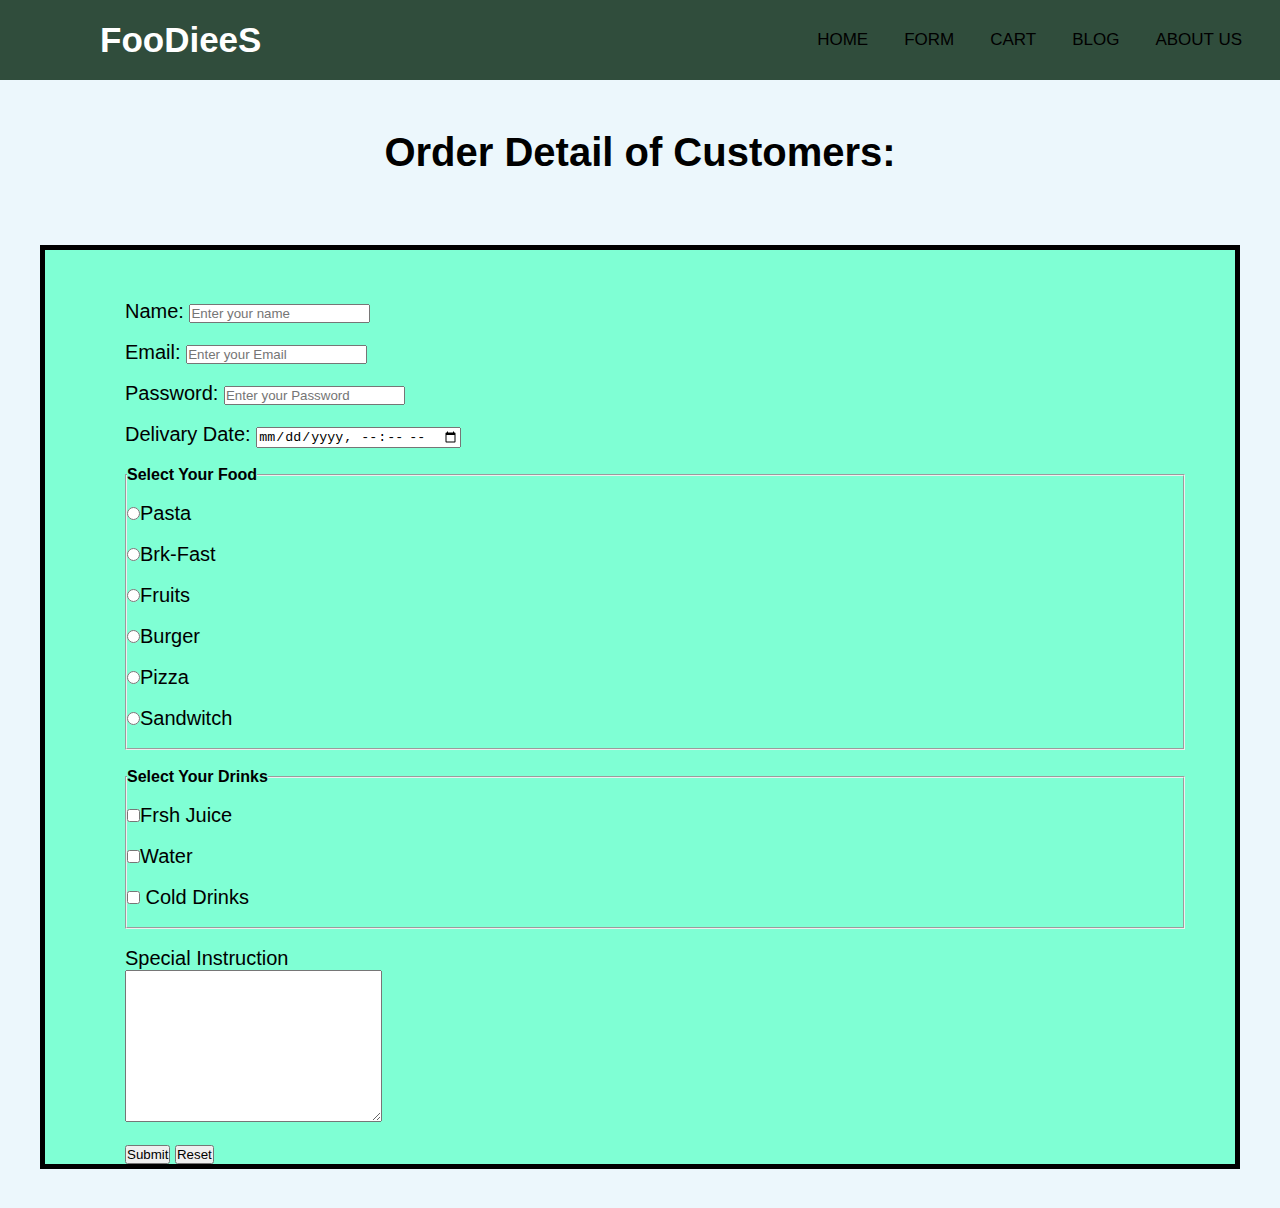
<file: form.html>
<!DOCTYPE html>
<html lang="en">
<head>
    <meta charset="UTF-8">
    <meta http-equiv="X-UA-Compatible" content="IE=edge">
    <meta name="viewport" content="width=device-width, initial-scale=1.0">
    <title>Orders</title>
    <!-- Favicon Link -->
    <link rel="shortcut icon" href="images/logo.png" type="image/x-icon">
    <!-- Custon CSS StyleSheet -->
    <link rel="stylesheet" href="css/style.css">
    <link rel="stylesheet" href="css/form.css">
</head>

<body>
    <header>
        <nav class="navbar">
            <label class="logo">FooDieeS</label>
            <ul>
                <li><a href="index.html">Home</a></li>
                <li><a href="form.html">Form</a></li>
                <li><a href="table.html">Cart</a></li>
                <li><a href="semantic.html">Blog</a></li>
                <li><a href="others.html">About Us</a></li>
            </ul>
        </nav>
    </header>
    <main>
        <h1 class="header">Order Detail of Customers:</h1>
        <section class="customer-detail">
            <form action="">
                <p>Name: <input type="text" name="name" placeholder="Enter your name" id=""></p>
                <br>
                <p>Email: <input type="text" name="email" placeholder="Enter your Email" id=""></p>
                <br>
                <p>Password: <input type="password" name="password" placeholder="Enter your Password" id=""></p>
                <br>
                <p>Delivary Date: <input type="datetime-local" name="" id=""></p>
                <br>
                <fieldset>
                    <br>
                    <legend><b>Select Your Food</b></legend>
                    <p>
                        <label for="pasta">
                            <input type="radio" name="food" id="pasta">Pasta
                        </label>
                    </p>
                    <br>
                    <p>
                        <label for="Breakfast">
                            <input type="radio" name="food" id="break-fast">Brk-Fast
                        </label>
                    </p>
                    <br>
                    <p>
                        <label for="fruits">
                            <input type="radio" name="food" id="fruits">Fruits
                        </label>
                    </p>
                    <br>
                    <p>
                        <label for="burger">
                            <input type="radio" name="food" id="burger">Burger
                        </label>
                    </p>
                    <br>
                    <p>
                        <label for="pizza">
                            <input type="radio" name="food" id="pizza">Pizza
                        </label>
                    </p>
                    <br>
                    <p>
                        <label for="sandwich">
                            <input type="radio" name="food" id="sandwich">Sandwitch
                         </label>
                    </p>
                    <br>
                </fieldset>
                <br> 
                <fieldset>
                    <legend><b>Select Your Drinks</b></legend>
                    <br>
                    <p><label for="juice"><input type="checkbox" name="drinks" id="juice">Frsh Juice</label></p>
                    <br>
                    <p><label for="water"><input type="checkbox" name="drinks" id="water">Water</label></p>
                    <br>
                    <p><label for="drinks"><input type="checkbox" name="drinks" id="begun"> Cold Drinks</label></p>
                    <br>
                </fieldset>
                <br>
                <p>Special Instruction
                    <br>
                    <textarea name="instruction" id="" cols="30" rows="10"></textarea>
                </p>
                <br>
                <button type="submit">Submit</button>
                <button type="reset">Reset</button>
            </form>
        </section>
    </main>
</body>

</html>
</file>
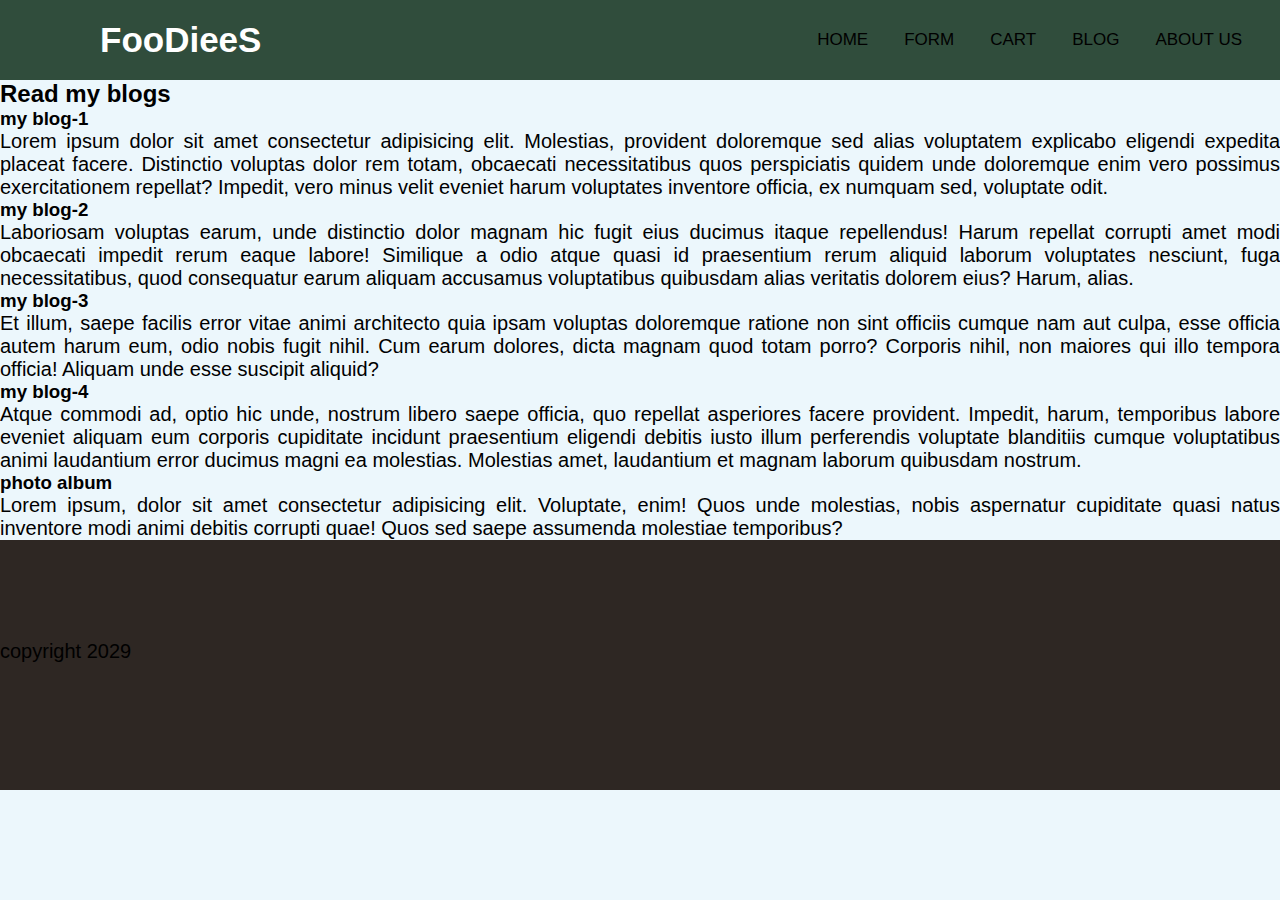
<file: semantic.html>
<!DOCTYPE html>
<html lang="en">
<head>
    <meta charset="UTF-8">
    <meta http-equiv="X-UA-Compatible" content="IE=edge">
    <meta name="viewport" content="width=device-width, initial-scale=1.0">
    <title>Blogs</title>
    <!-- Favicon StyleSheet -->
    <link rel="shortcut icon" href="images/logo.png" type="image/x-icon">
    <!-- Custon CSS StyleSheet -->
    <link rel="stylesheet" href="css/style.css">
</head>

<body>
    <header>
        <nav class="navbar">
            <label class="logo">FooDieeS</label>
            <ul>
                <li><a href="index.html">Home</a></li>
                <li><a href="form.html">Form</a></li>
                <li><a href="table.html">Cart</a></li>
                <li><a href="semantic.html">Blog</a></li>
                <li><a href="others.html">About Us</a></li>
            </ul>
        </nav>
    </header>
    <main>
        <section class="blogs">
            <h2>Read my blogs</h2>
            <article class="blog">
                <h3>my blog-1</h3>
                <p>Lorem ipsum dolor sit amet consectetur adipisicing elit. Molestias, provident doloremque sed alias
                    voluptatem explicabo eligendi expedita placeat facere. Distinctio voluptas dolor rem totam,
                    obcaecati
                    necessitatibus quos perspiciatis quidem unde doloremque enim vero possimus exercitationem repellat?
                    Impedit, vero minus velit eveniet harum voluptates inventore officia, ex numquam sed, voluptate
                    odit.
                </p>
            </article>
            <article class="blog">
                <h3>my blog-2</h3>
                <p>Laboriosam voluptas earum, unde distinctio dolor magnam hic fugit eius ducimus itaque repellendus!
                    Harum
                    repellat corrupti amet modi obcaecati impedit rerum eaque labore! Similique a odio atque quasi id
                    praesentium rerum aliquid laborum voluptates nesciunt, fuga necessitatibus, quod consequatur earum
                    aliquam accusamus voluptatibus quibusdam alias veritatis dolorem eius? Harum, alias.</p>
            </article>
            <div class="blog">
                <h3>my blog-3</h3>
                <p>Et illum, saepe facilis error vitae animi architecto quia ipsam voluptas doloremque ratione non sint
                    officiis cumque nam aut culpa, esse officia autem harum eum, odio nobis fugit nihil. Cum earum
                    dolores,
                    dicta magnam quod totam porro? Corporis nihil, non maiores qui illo tempora officia! Aliquam unde
                    esse
                    suscipit aliquid?</p>
            </div>
            <div class="blog">
                <h3>my blog-4</h3>
                <p>Atque commodi ad, optio hic unde, nostrum libero saepe officia, quo repellat asperiores facere
                    provident.
                    Impedit, harum, temporibus labore eveniet aliquam eum corporis cupiditate incidunt praesentium
                    eligendi
                    debitis iusto illum perferendis voluptate blanditiis cumque voluptatibus animi laudantium error
                    ducimus
                    magni ea molestias. Molestias amet, laudantium et magnam laborum quibusdam nostrum.</p>
            </div>
        </section>
        <section>
            <h3>photo album</h3>
            <p>Lorem ipsum, dolor sit amet consectetur adipisicing elit. Voluptate, enim! Quos unde molestias, nobis
                aspernatur cupiditate quasi natus inventore modi animi debitis corrupti quae! Quos sed saepe assumenda
                molestiae temporibus?</p>
        </section>
    </main>
    <footer>
        <p>copyright 2029</p>
    </footer>
</body>

</html>
</file>
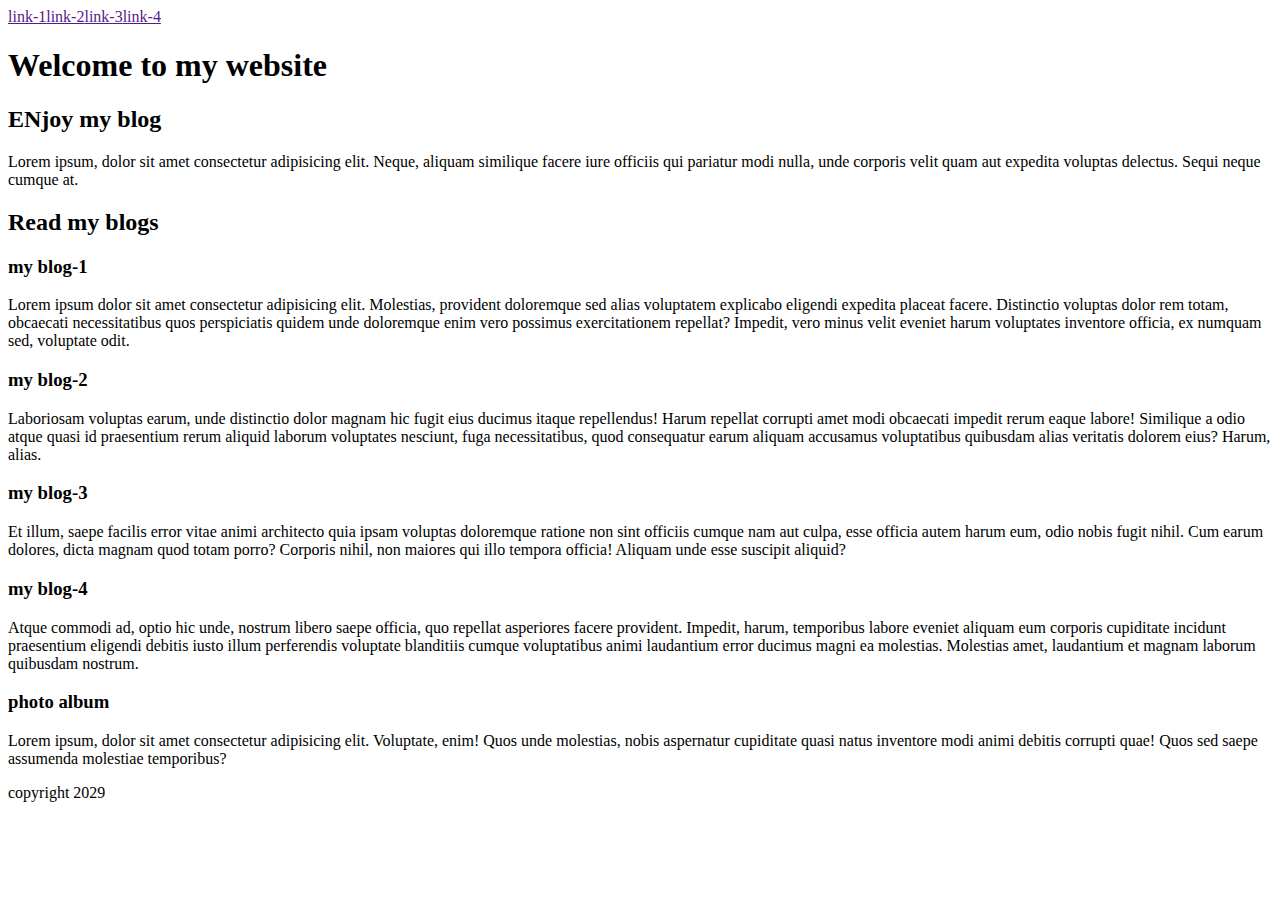
<file: html/semantic.html>
<!DOCTYPE html>
<html lang="en">

<head>
    <meta charset="UTF-8">
    <meta http-equiv="X-UA-Compatible" content="IE=edge">
    <meta name="viewport" content="width=device-width, initial-scale=1.0">
    <title>Document</title>
</head>

<body>
    <header class="header">
        <nav>
            <a href="">link-1</a><a href="">link-2</a><a href="">link-3</a><a href="">link-4</a>
        </nav>
        <h1>Welcome to my website</h1>
        <h2>ENjoy my blog</h2>
        <p>Lorem ipsum, dolor sit amet consectetur adipisicing elit. Neque, aliquam similique facere iure officiis qui
            pariatur modi nulla, unde corporis velit quam aut expedita voluptas delectus. Sequi neque cumque at.</p>
    </header>
    <main>
        <section class="blogs">
            <h2>Read my blogs</h2>
            <article class="blog">
                <h3>my blog-1</h3>
                <p>Lorem ipsum dolor sit amet consectetur adipisicing elit. Molestias, provident doloremque sed alias
                    voluptatem explicabo eligendi expedita placeat facere. Distinctio voluptas dolor rem totam,
                    obcaecati
                    necessitatibus quos perspiciatis quidem unde doloremque enim vero possimus exercitationem repellat?
                    Impedit, vero minus velit eveniet harum voluptates inventore officia, ex numquam sed, voluptate
                    odit.
                </p>
            </article>
            <article class="blog">
                <h3>my blog-2</h3>
                <p>Laboriosam voluptas earum, unde distinctio dolor magnam hic fugit eius ducimus itaque repellendus!
                    Harum
                    repellat corrupti amet modi obcaecati impedit rerum eaque labore! Similique a odio atque quasi id
                    praesentium rerum aliquid laborum voluptates nesciunt, fuga necessitatibus, quod consequatur earum
                    aliquam accusamus voluptatibus quibusdam alias veritatis dolorem eius? Harum, alias.</p>
            </article>
            <div class="blog">
                <h3>my blog-3</h3>
                <p>Et illum, saepe facilis error vitae animi architecto quia ipsam voluptas doloremque ratione non sint
                    officiis cumque nam aut culpa, esse officia autem harum eum, odio nobis fugit nihil. Cum earum
                    dolores,
                    dicta magnam quod totam porro? Corporis nihil, non maiores qui illo tempora officia! Aliquam unde
                    esse
                    suscipit aliquid?</p>
            </div>
            <div class="blog">
                <h3>my blog-4</h3>
                <p>Atque commodi ad, optio hic unde, nostrum libero saepe officia, quo repellat asperiores facere
                    provident.
                    Impedit, harum, temporibus labore eveniet aliquam eum corporis cupiditate incidunt praesentium
                    eligendi
                    debitis iusto illum perferendis voluptate blanditiis cumque voluptatibus animi laudantium error
                    ducimus
                    magni ea molestias. Molestias amet, laudantium et magnam laborum quibusdam nostrum.</p>
            </div>
        </section>
        <section>
            <h3>photo album</h3>
            <p>Lorem ipsum, dolor sit amet consectetur adipisicing elit. Voluptate, enim! Quos unde molestias, nobis
                aspernatur cupiditate quasi natus inventore modi animi debitis corrupti quae! Quos sed saepe assumenda
                molestiae temporibus?</p>
        </section>
    </main>
    <footer>
        <p>copyright 2029</p>
    </footer>
</body>

</html>
</file>
<file: css/style.css>
/*Home Page Style*/
*{
    padding: 0;
    margin: 0;
    text-decoration: none;
    list-style: none;
    box-sizing: border-box;
}

/*Navigation Style*/
label.logo{
    color: white;
    font-size: 35px;
    line-height: 80px;
    padding: 0 100px;
    font-weight: bold;
}

.navbar{
    background: #284634f5;
    height: 80px;
    width: 100%;
}
nav > ul{
    display: flex;
    float: right;
    margin-right: 20px;
}
nav li{
    display: inline-block;
    line-height: 80px;
    margin: 0 5px;
}
nav li:hover{
    background-color: lightgray;
}
nav li a{
    color: black;
    font-size: 17px;
    padding: 7px 13px;
    border-radius: 3px;
    text-transform: uppercase;
    text-decoration: non;
}
nav > ul > li:hover > ul{
    display: block;
    background: #1b9bff;
    transition: .5s;
}

/*Body Style*/
body{
    font-family: 'Noto Sans', sans-serif;
    margin: 0px;
    background-color: rgb(236, 247, 252);
}
p{
    font-size: 20px;
    text-align: justify;
}

h1{
    font-size: 40px;
}
.blue-color{
    color:orangered;
}
.flexible-container{
    margin-top: 50px;
    display: flex;
    margin-bottom: 50px;
}
.link-button{
    text-decoration: none;
    background-image: linear-gradient(red, orange);
    padding: 10px 20px;
    color: white;
    font-weight: 500;
    border-radius: 25px;
    margin-top: 150px;

}
.half-width{
    width: 50%;
    padding-left: 7%;
    padding-bottom: 30px;
    padding-right: 5%;
    padding-top: 2%;
}
.half-width img{
    width: 70%;
}
.background{
    background-image: url(images/Frame.jpg);
    background-repeat: no-repeat;
    background-size: 100% 100%;
}
.food-item{
    width: 60%;
    margin-left: 5%;
    margin-right: 5%;
    border-radius: 20px;
    padding: 15px;
    box-shadow: 10px 10px 40px gray;
}
.food-item img{
    width: 100%;
    height: 65%;
}
.food-item p{
    font-size: 15px;
}
#alignment{
    text-align: center;
}
#followers-part img{
    width: 90%;
    margin-left: 5%;
    margin-top: 20px;
    border-radius: 20px;
    box-shadow: 10px 10px 40px gray;
}
table{
    width: 100%;
    margin-top: 10px;
    margin-bottom: 20px;
    text-align: right;
    padding: 37px;
    
}
.cart-info{
    display: flex;
}
th{
    text-align: left;
    padding: 5px;
    color: rgb(250, 243, 243);
    background-color: rgb(58, 51, 95);
    font-weight: normal;
}
td{
    padding: 10px 5px;
}
td input{
    width: 40px;
    height: 30px;
    padding: 5px;
}td a{
    color: red;
    font-size: 12px;
    text-decoration: none;
}
td img{
    width: 100px;
    height: 80px;
    margin-right: 10px;
}
#total-price{
    display: flex;
    justify-content: flex-end;
}
#total-price table{
    border-top: 3px solid rebeccapurple;
    width: 100%;
    max-width: 350px;
}

.socials .ico-circle {
    height: 40px;
    width: 40px;
    font-size: 2rem;
    border-radius: 50%;
    line-height: 1.4;
    margin: 0 15px 0 0;
    box-shadow: 0 0 0 3px #ff6600;
    transition: all 500ms ease;
}
  
.socials .ico-circle:hover {
    background-color: #0078ff;
    color: #fff;
    box-shadow: 0 0 0 3px #cde1f8;
    transition: all 500ms ease;
}
footer{
    padding-top: 100px;
    color:black;
    text-align: center;
    background-color: rgb(46, 39, 35);
    height: 250px;
}

footer ul{
    display: flex;
    justify-content: center;
}
</file>
<file: css/form.css>
.customer-detail{
    background-color: aquamarine;
    border: 5px solid black;
    margin: 40px;
    
}
form{
    padding-top: 50px;
    margin-left: 80px;
    margin-right: 50px;

}
.header{
    text-align: center;
    margin-top: 50px;
    padding-bottom: 30px;
}
</file>
